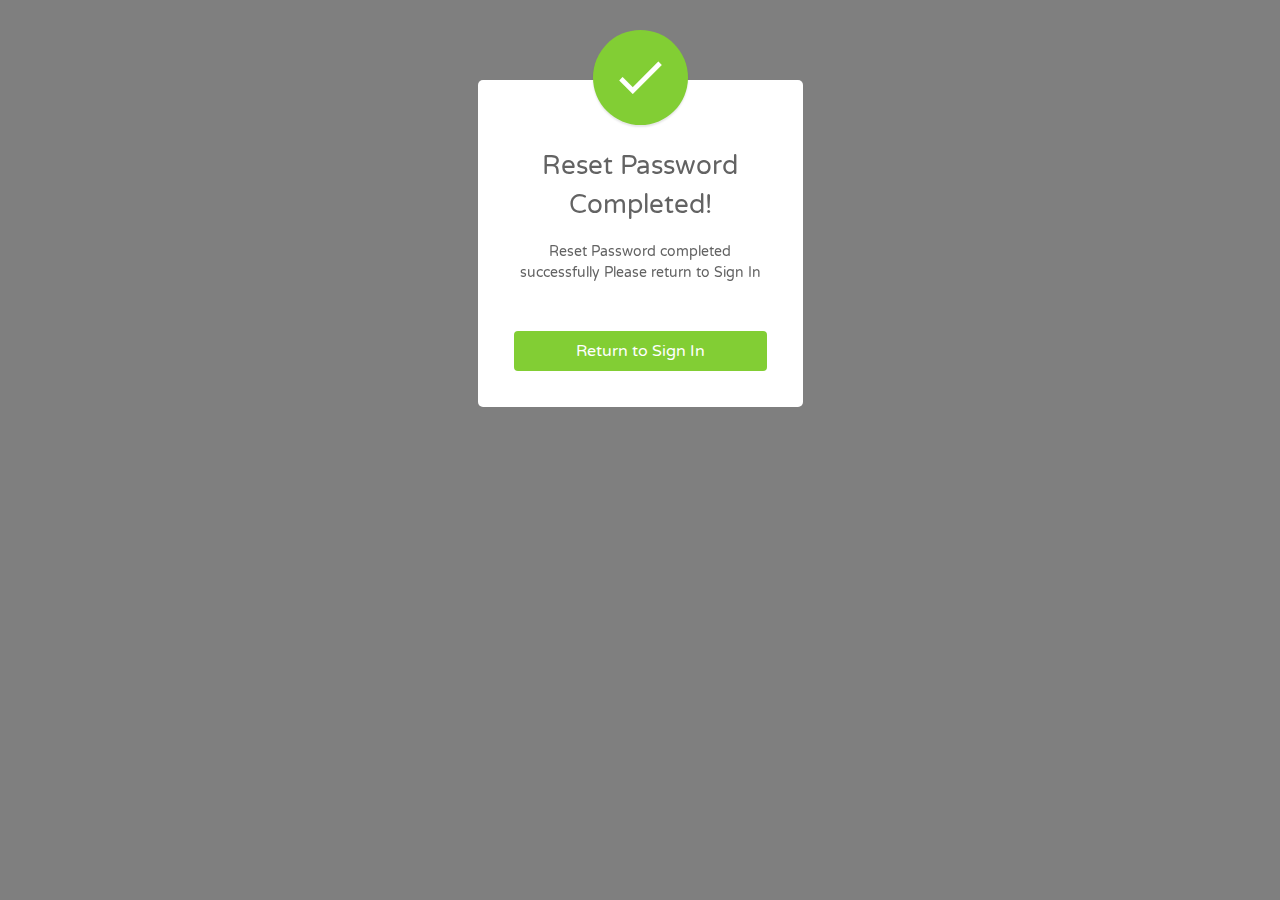
<file: templates/resetsuccess.html>
<!DOCTYPE html>
<html lang="en">
<head>
<meta charset="utf-8">
<meta name="viewport" content="width=device-width, initial-scale=1, shrink-to-fit=no">
<link rel="icon" href="{{ url_for('static', filename='images/logo.png') }}" type="image/png">
<title>GPA | Reset Success</title>
<link rel="stylesheet" href="https://maxcdn.bootstrapcdn.com/bootstrap/4.5.2/css/bootstrap.min.css">
<script src="https://ajax.googleapis.com/ajax/libs/jquery/3.5.1/jquery.min.js"></script>
<script src="https://cdnjs.cloudflare.com/ajax/libs/popper.js/1.16.0/umd/popper.min.js"></script>
<script src="https://maxcdn.bootstrapcdn.com/bootstrap/4.5.2/js/bootstrap.min.js"></script>
<link rel="stylesheet" href="https://fonts.googleapis.com/css?family=Roboto|Varela+Round">
<link rel="stylesheet" href="https://stackpath.bootstrapcdn.com/bootstrap/4.5.0/css/bootstrap.min.css">
<link rel="stylesheet" href="https://fonts.googleapis.com/icon?family=Material+Icons">
<link rel="stylesheet" href="https://maxcdn.bootstrapcdn.com/font-awesome/4.7.0/css/font-awesome.min.css">
<script src="https://code.jquery.com/jquery-3.5.1.min.js"></script>
<script src="https://cdn.jsdelivr.net/npm/popper.js@1.16.0/dist/umd/popper.min.js"></script>
<script src="https://stackpath.bootstrapcdn.com/bootstrap/4.5.0/js/bootstrap.min.js"></script>

<style>
body {
	font-family: 'Varela Round', sans-serif;
}
.modal-confirm {		
	color: #636363;
	width: 325px;
	font-size: 14px;
}
.modal-confirm .modal-content {
	padding: 20px;
	border-radius: 5px;
	border: none;
}
.modal-confirm .modal-header {
	border-bottom: none;   
	position: relative;
}
.modal-confirm h4 {
	text-align: center;
	font-size: 26px;
	margin: 30px 0 -15px;
}
.modal-confirm .form-control, .modal-confirm .btn {
	min-height: 40px;
	border-radius: 3px; 
}
.modal-confirm .close {
	position: absolute;
	top: -5px;
	right: -5px;
}	
.modal-confirm .modal-footer {
	border: none;
	text-align: center;
	border-radius: 5px;
	font-size: 13px;
}	
.modal-confirm .icon-box {
	color: #fff;		
	position: absolute;
	margin: 0 auto;
	left: 0;
	right: 0;
	top: -70px;
	width: 95px;
	height: 95px;
	border-radius: 50%;
	z-index: 9;
	background: #82ce34;
	padding: 15px;
	text-align: center;
	box-shadow: 0px 2px 2px rgba(0, 0, 0, 0.1);
}
.modal-confirm .icon-box i {
	font-size: 58px;
	position: relative;
	top: 3px;
}
.modal-confirm.modal-dialog {
	margin-top: 80px;
}
.modal-confirm .btn {
	color: #fff;
	border-radius: 4px;
	background: #82ce34;
	text-decoration: none;
	transition: all 0.4s;
	line-height: normal;
	border: none;
}
.modal-confirm .btn:hover, .modal-confirm .btn:focus {
	background: #6fb32b;
	outline: none;
}
.trigger-btn {
	display: inline-block;
	margin: 100px auto;
}
</style>
</head>
<body>
<!-- Your modal HTML code here -->
<div class="modal fade" id="myModal">
    <div class="modal-dialog modal-confirm">
        <div class="modal-content">
            <div class="modal-header">
                <div class="icon-box">
                    <i class="material-icons">&#xE876;</i>
                </div>
                <h4 class="modal-title w-100">Reset Password Completed!</h4>
            </div>
            <div class="modal-body">
                <p class="text-center">Reset Password completed successfully Please return to Sign In</p>
                
            </div>
            <div class="modal-footer">
                <!-- Use JavaScript to redirect to the home page -->
                <button class="btn btn-success btn-block" data-dismiss="modal" onclick="returnToHome()">Return to Sign In</button>
            </div>
        </div>
    </div>
</div>

<script>
    function returnToHome() {
        // Redirect to the home page
        window.location.href = "/login";
    }
</script>



<script>
    $(document).ready(function(){
        $("#myModal").modal('show');
    });
</script>

</body>
</html>
</file>
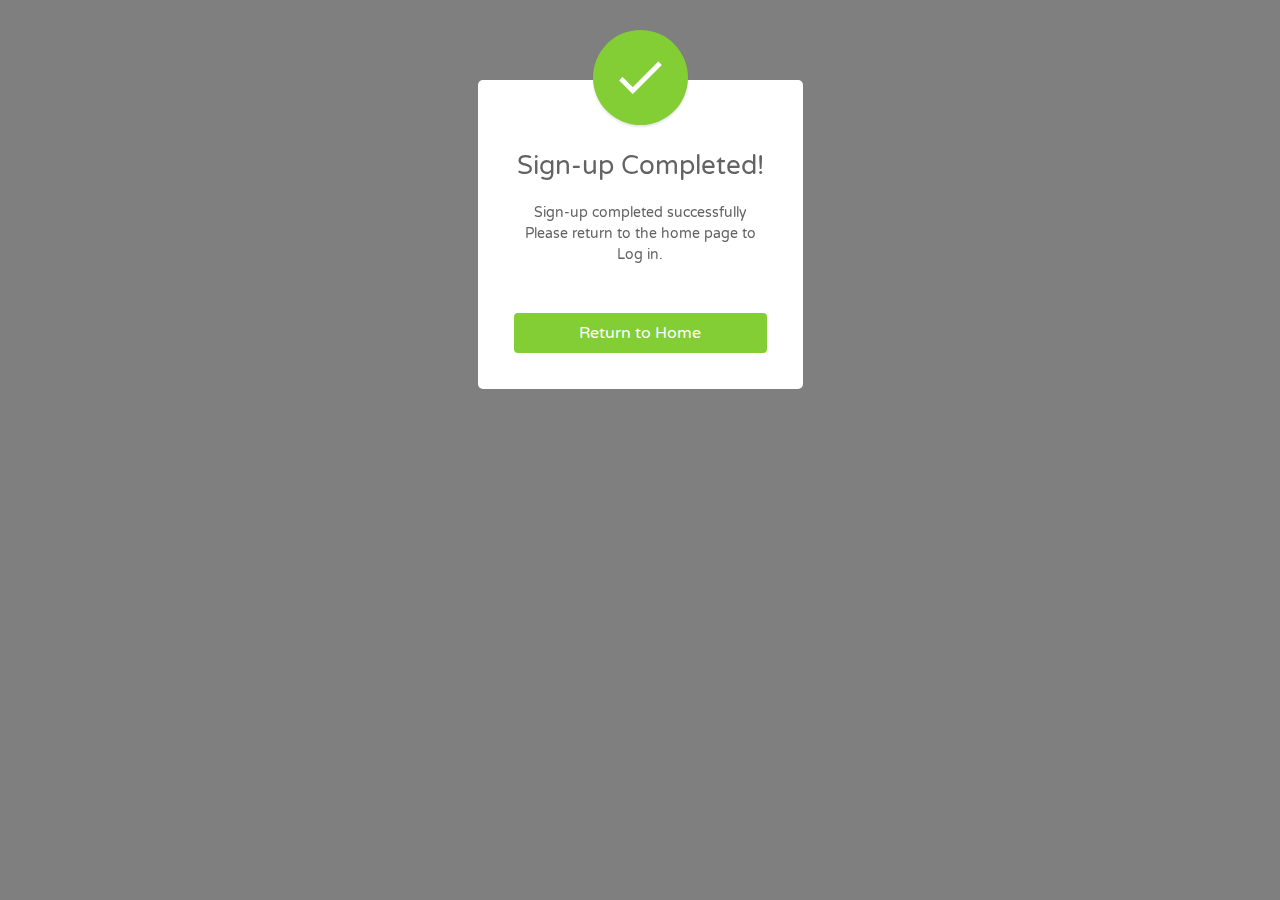
<file: templates/success.html>
<!DOCTYPE html>
<html lang="en">
<head>
<meta charset="utf-8">
<meta name="viewport" content="width=device-width, initial-scale=1, shrink-to-fit=no">
<link rel="icon" href="{{ url_for('static', filename='images/logo.png') }}" type="image/png">
<title>GPA | Signup Success</title>
<link rel="stylesheet" href="https://maxcdn.bootstrapcdn.com/bootstrap/4.5.2/css/bootstrap.min.css">
<script src="https://ajax.googleapis.com/ajax/libs/jquery/3.5.1/jquery.min.js"></script>
<script src="https://cdnjs.cloudflare.com/ajax/libs/popper.js/1.16.0/umd/popper.min.js"></script>
<script src="https://maxcdn.bootstrapcdn.com/bootstrap/4.5.2/js/bootstrap.min.js"></script>
<link rel="stylesheet" href="https://fonts.googleapis.com/css?family=Roboto|Varela+Round">
<link rel="stylesheet" href="https://stackpath.bootstrapcdn.com/bootstrap/4.5.0/css/bootstrap.min.css">
<link rel="stylesheet" href="https://fonts.googleapis.com/icon?family=Material+Icons">
<link rel="stylesheet" href="https://maxcdn.bootstrapcdn.com/font-awesome/4.7.0/css/font-awesome.min.css">
<script src="https://code.jquery.com/jquery-3.5.1.min.js"></script>
<script src="https://cdn.jsdelivr.net/npm/popper.js@1.16.0/dist/umd/popper.min.js"></script>
<script src="https://stackpath.bootstrapcdn.com/bootstrap/4.5.0/js/bootstrap.min.js"></script>

<style>
body {
	font-family: 'Varela Round', sans-serif;
}
.modal-confirm {		
	color: #636363;
	width: 325px;
	font-size: 14px;
}
.modal-confirm .modal-content {
	padding: 20px;
	border-radius: 5px;
	border: none;
}
.modal-confirm .modal-header {
	border-bottom: none;   
	position: relative;
}
.modal-confirm h4 {
	text-align: center;
	font-size: 26px;
	margin: 30px 0 -15px;
}
.modal-confirm .form-control, .modal-confirm .btn {
	min-height: 40px;
	border-radius: 3px; 
}
.modal-confirm .close {
	position: absolute;
	top: -5px;
	right: -5px;
}	
.modal-confirm .modal-footer {
	border: none;
	text-align: center;
	border-radius: 5px;
	font-size: 13px;
}	
.modal-confirm .icon-box {
	color: #fff;		
	position: absolute;
	margin: 0 auto;
	left: 0;
	right: 0;
	top: -70px;
	width: 95px;
	height: 95px;
	border-radius: 50%;
	z-index: 9;
	background: #82ce34;
	padding: 15px;
	text-align: center;
	box-shadow: 0px 2px 2px rgba(0, 0, 0, 0.1);
}
.modal-confirm .icon-box i {
	font-size: 58px;
	position: relative;
	top: 3px;
}
.modal-confirm.modal-dialog {
	margin-top: 80px;
}
.modal-confirm .btn {
	color: #fff;
	border-radius: 4px;
	background: #82ce34;
	text-decoration: none;
	transition: all 0.4s;
	line-height: normal;
	border: none;
}
.modal-confirm .btn:hover, .modal-confirm .btn:focus {
	background: #6fb32b;
	outline: none;
}
.trigger-btn {
	display: inline-block;
	margin: 100px auto;
}
</style>
</head>
<body>
<!-- Your modal HTML code here -->
<div class="modal fade" id="myModal">
    <div class="modal-dialog modal-confirm">
        <div class="modal-content">
            <div class="modal-header">
                <div class="icon-box">
                    <i class="material-icons">&#xE876;</i>
                </div>
                <h4 class="modal-title w-100">Sign-up Completed!</h4>
            </div>
            <div class="modal-body">
                <p class="text-center">Sign-up completed successfully Please return to the home page to Log in.</p>
                
            </div>
            <div class="modal-footer">
                <!-- Use JavaScript to redirect to the home page -->
                <button class="btn btn-success btn-block" data-dismiss="modal" onclick="returnToHome()">Return to Home</button>
            </div>
        </div>
    </div>
</div>

<script>
    function returnToHome() {
        // Redirect to the home page
        window.location.href = "/";
    }
</script>



<script>
    $(document).ready(function(){
        $("#myModal").modal('show');
    });
</script>

</body>
</html>
</file>
